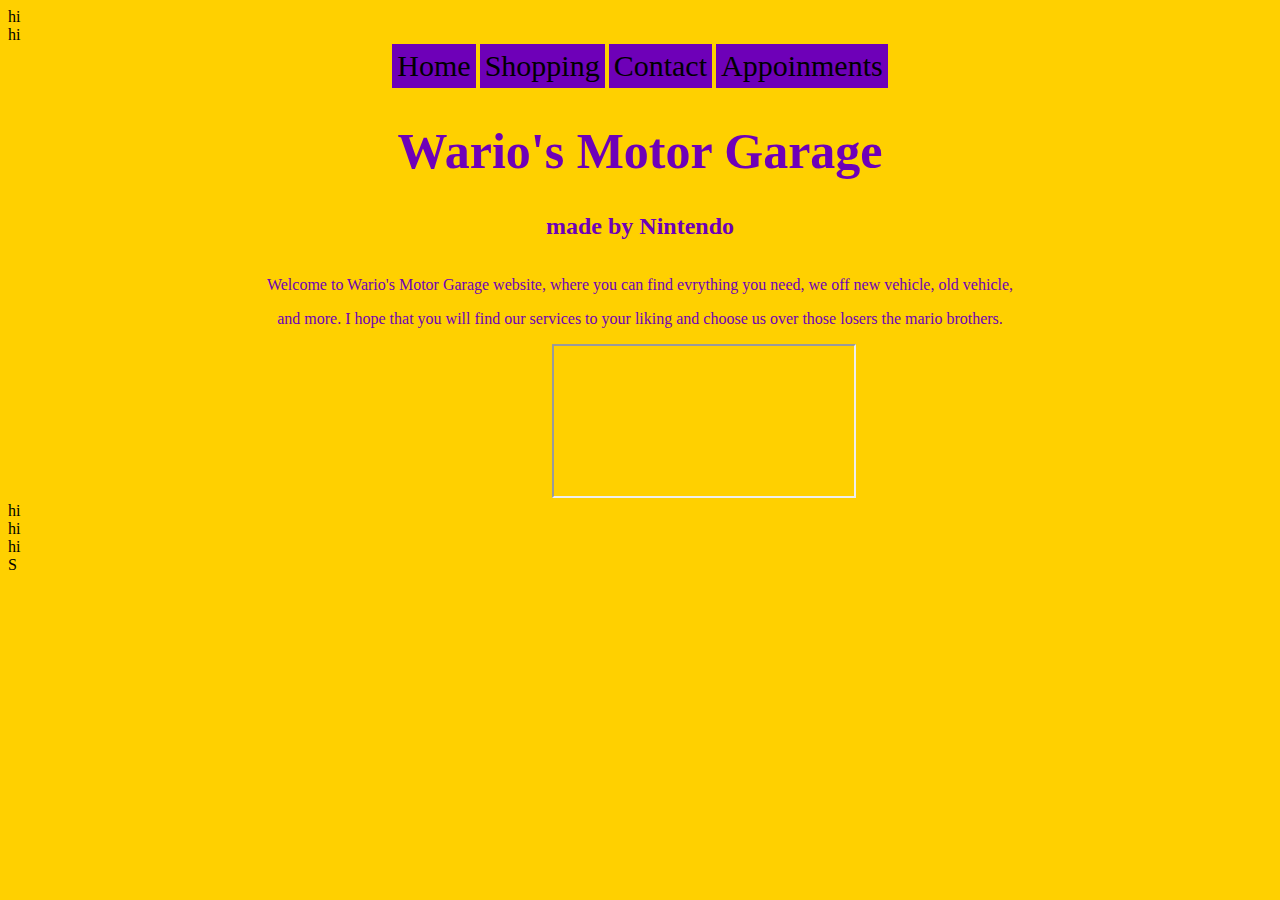
<file: about.html>
<!DOCTYPE html>
<html>
    <head>
        <title>Wario's Motor Garage</title>
        <link rel="stylesheet" href="style.css">
    </head>
    <header>hi</header> <main>hi</main>
    <body>
        <div class="heading">
            <ul>
            <li><a href="index.html">Home</a></li>
            <li><a href="shopping.html">Shopping</a></li>
            <li><a href="contact.html">Contact</a></li>
            <li><a href="about.html">Appoinments</a></li>
            </ul>
            <h1>Wario's Motor Garage</h1>
            <h2>made by Nintendo</h2>
        </div>
        <p>Welcome to Wario's Motor Garage website, where you can find 
        evrything you need, we off new vehicle, old vehicle, </p>
        <p> and more. I hope that you will find our services to your 
          liking and choose us over those losers the mario brothers.</p>
        <iframe src="https://business.appointy.com/app/myspace" frameborder="2px"></iframe>
    </body>
    <footer>hi</footer><section>hi</section><nav>hi</nav><article>S</article>
</html>
</file>
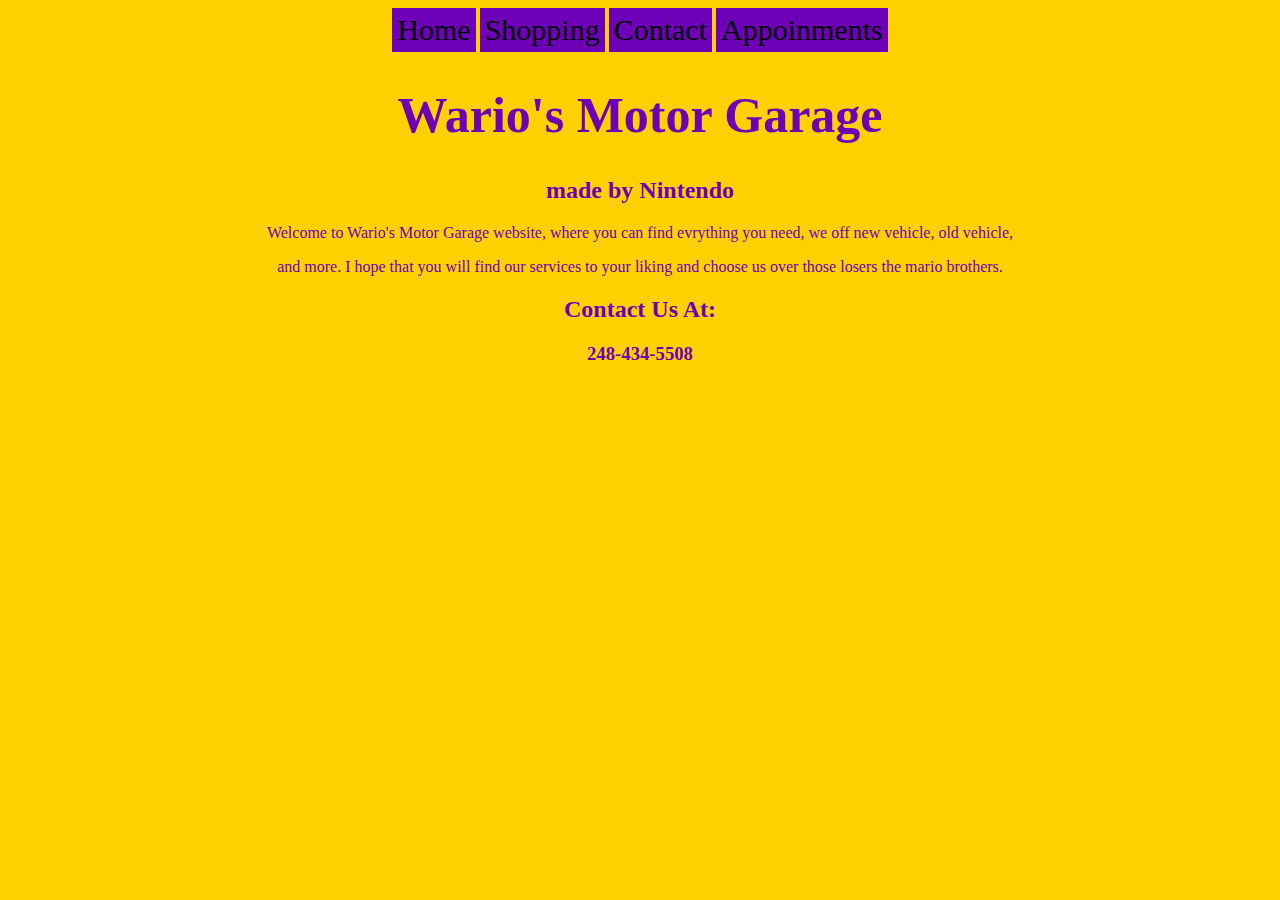
<file: contact.html>
<!DOCTYPE html>
<html>
    <head>
        <title>Wario's Motor Garage</title>
        <link rel="stylesheet" href="style.css">
    </head>
    <body>
        <div class="heading">
            <ul>
            <li><a href="index.html">Home</a></li>
            <li><a href="shopping.html">Shopping</a></li>
            <li><a href="contact.html">Contact</a></li>
            <li><a href="about.html">Appoinments</a></li>
            </ul>
            <h1>Wario's Motor Garage</h1>
            <h2>made by Nintendo</h2>
            <p>Welcome to Wario's Motor Garage website, where you can find 
            evrything you need, we off new vehicle, old vehicle, </p>
            <p> and more. I hope that you will find our services to your 
            liking and choose us over those losers the mario brothers.</p>
            <h2>Contact Us At:</h2>
            <h3>248-434-5508</h3>
        </div>
        
    </body>
</html>
</file>
<file: style.css>
ul {
    list-style-type: none;
    margin: 0;
    padding: 0;
    overflow: hidden;
    text-align: center;
    margin-left: auto;
}

li {
    margin: auto;
    display: inline-block;
    text-align: center; /* Center text in list item */

}

li a {
    display: block;
    padding: 5px;
    background-color: rgb(110, 0, 184);
    font-size: 30px;
    text-decoration: none; /* Remove underline */
    color: black; /* Change link color if necessary */
    text-align: center; /* Ensure text inside the link is centered */
   
}
.heading { 
    margin-left: auto;
    text-align: center;
    align-content: center;
    justify-content: center;
    color:rgb(110, 0, 184)
}
a:hover {
    font-size: 50px;      /* Increase the font size when hovered */
    color: #301c1c;       /* Optional: Change link color on hover */
}
body{
    background-color: rgb(255, 208, 0);
}
h1{
    font-size: 50px;
    color: rgb(110, 0, 184);
    text-align: center;
}
p{
    text-align: center;
    color: rgb(110, 0, 184);
}
.index img{
    margin-left: 43%;
}
.listings img{
    height: 350px;
    width: 350px;
    background-color: white;
}
img:hover{
    height: 400px;
    width: 400px;
}
iframe{
    margin-left: 43%;
}
</file>
